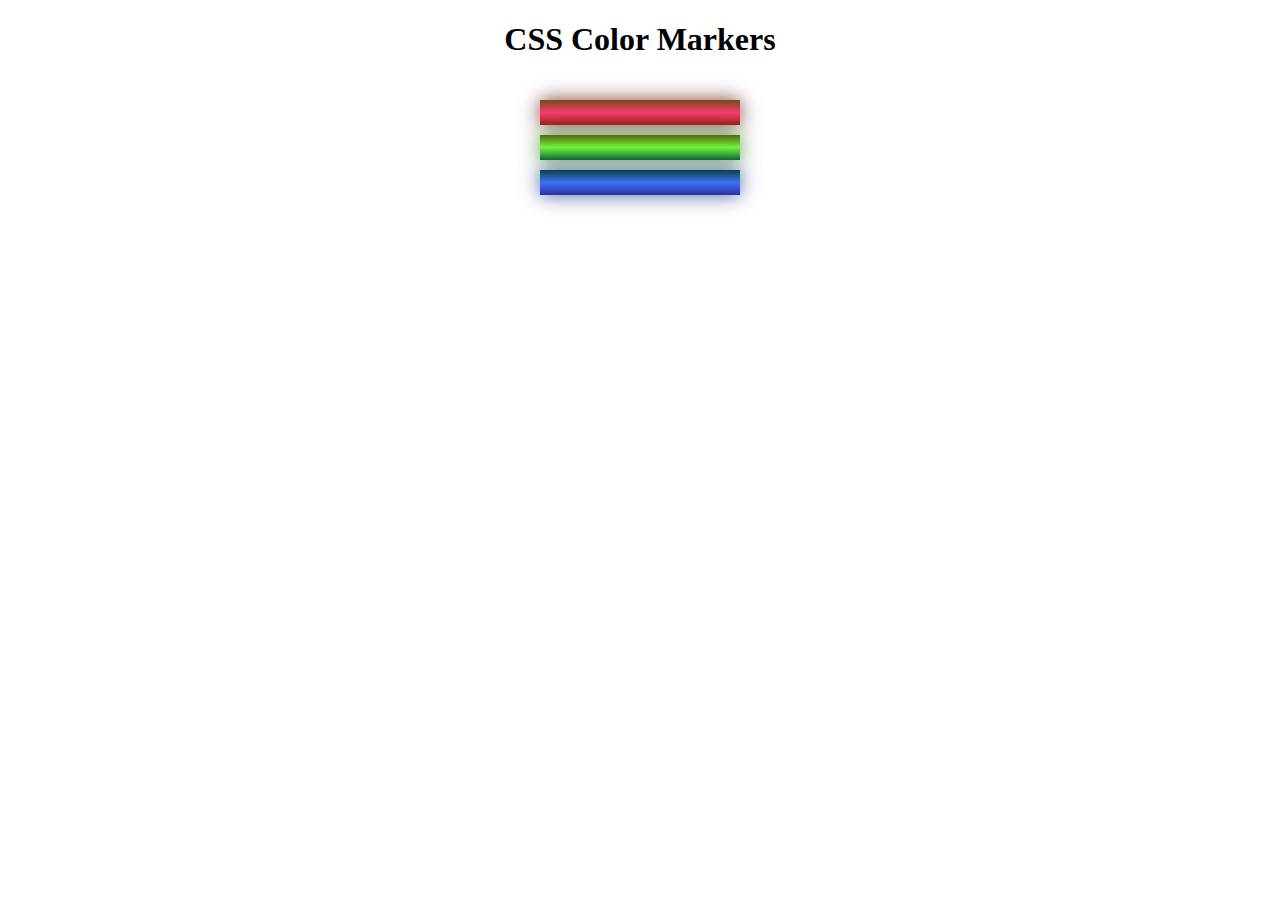
<file: practiseProjects/Colored Markers/index.html>
<!DOCTYPE html>
<html lang="en">
<head>
    <meta charset="UTF-8">
    <meta name="viewport" content="width=device-width, initial-scale=1.0">
    <title>Colored Markers</title>
    <link rel="stylesheet" href="style.css">
</head>
<body>
    <h1>CSS Color Markers</h1>
    <div class="container">
        <div class="marker red">
            <div class="cap"></div>
            <div class="sleeve"></div>
        </div>

        <div class="marker green">
            <div class="cap"></div>
            <div class="sleeve"></div>
        </div>

        <div class="marker blue">
            <div class="cap"></div>
            <div class="sleeve"></div>
        </div>
    </div>
    
</body>
</html>
</file>
<file: practiseProjects/Colored Markers/style.css>
h1 {
    text-align: center;
}

.container {
    background-color: rgb(255, 255, 255);
    padding: 10px 0;
}

.marker {
    width: 200px;
    height: 25px;
    margin: 10px auto;
}

.cap {
    width: 60px;
    height: 25px;
}

.sleeve {
    width: 110px;
    background-color: rgba(255, 255, 255, 0.5);
    border-left: 10px double rgba(0, 0, 0, 0.75);
}

.cap, .sleeve {
    display: inline-block;
}

.red {
    background: linear-gradient(rgb(122, 74, 14), rgb(245, 62, 113), rgb(162, 27, 27));
    box-shadow: 0 0 20px 0 rgba(83, 14, 14, 0.8);
}

.green {
    background: linear-gradient(#55680D, #71F53E, #116C31);
    box-shadow: 0 0 20px 0 #3B7E20CC;
}

.blue {
    background: linear-gradient(hsl(186, 76%, 16%), hsl(223, 90%, 60%), hsl(240, 56%, 42%));
    box-shadow: 0 0 20px 0 hsla(223, 59%, 31%, 0.8);
}
</file>
